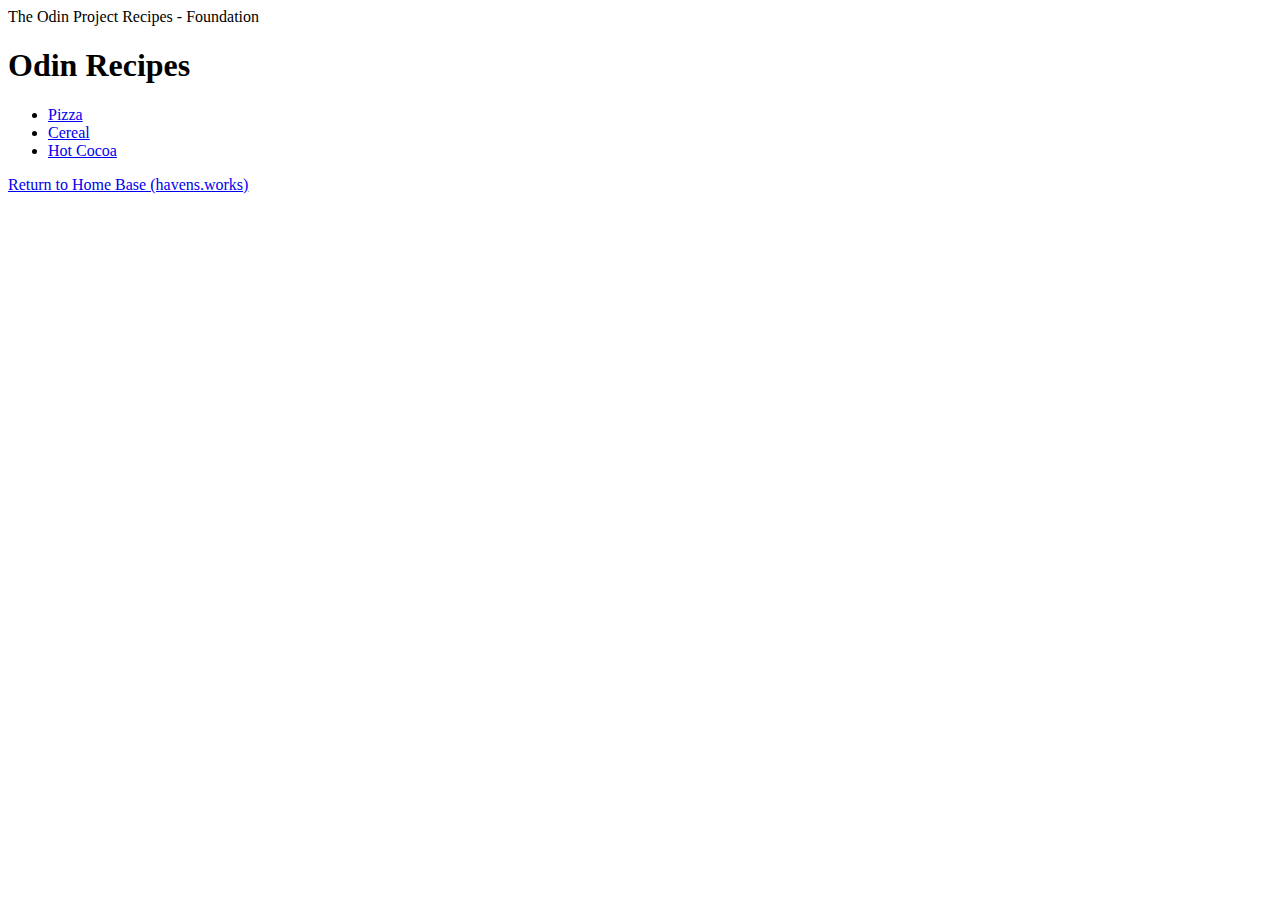
<file: index.html>
<!DOCTYPE html>
<html lang="en">
    <head><title>The Odin Project Recipes - Foundation</title>
        The Odin Project Recipes - Foundation
    </head>
    <body>
        <h1>Odin Recipes</h1>
        <ul>
            <li><a href="recipes/pizza.html">Pizza</a></li>
            <li><a href="recipes/cereal.html">Cereal</a></li>
            <li><a href="recipes/hotcocoa.html">Hot Cocoa</a></li>
        </ul>
        <a href="https://www.havens.works">Return to Home Base (havens.works)</a>
    </body>
</file>
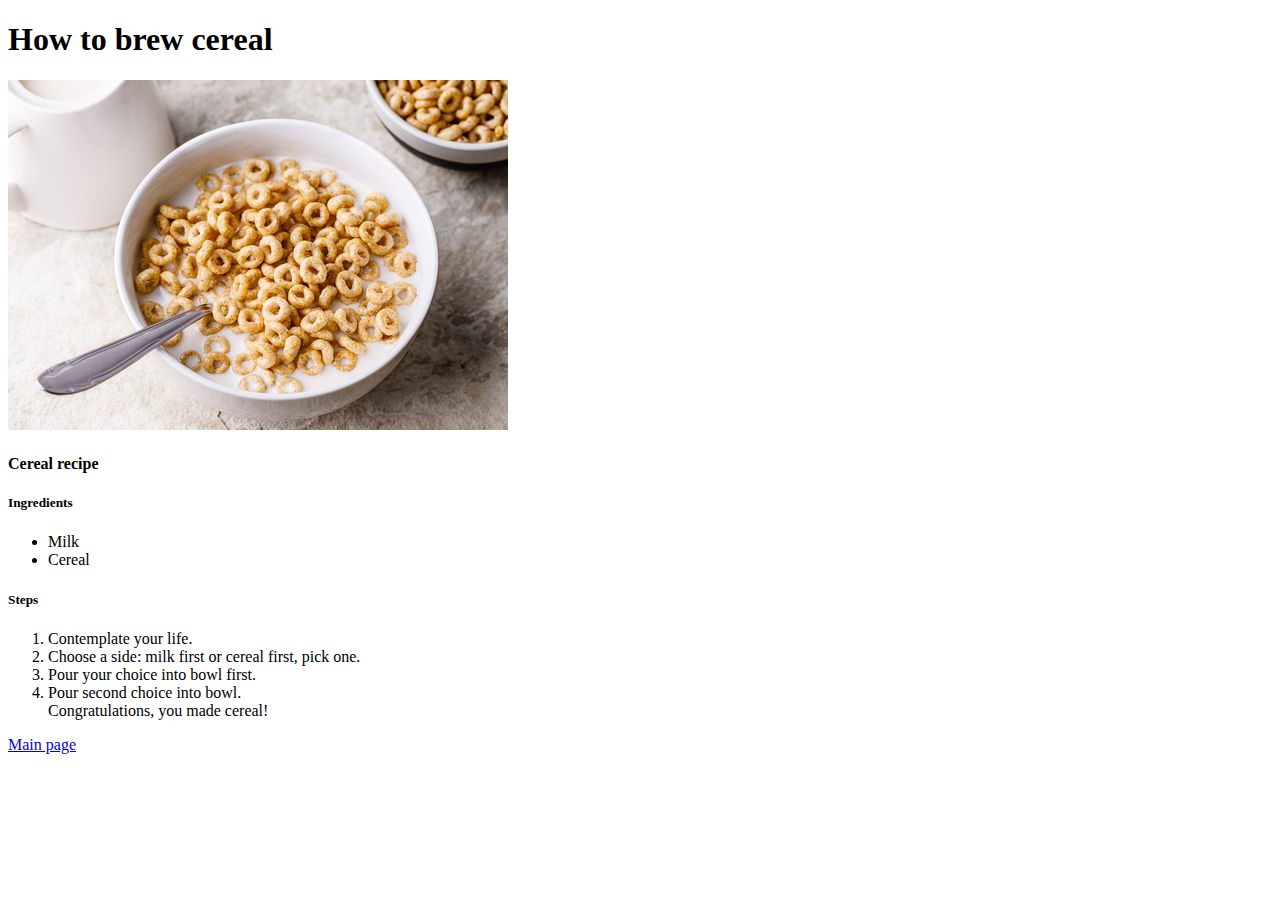
<file: recipes/cereal.html>
<!DOCTYPE html>
<html lang="en">
    <head>
        <title>How to brew cereal</title>
        <h1>How to brew cereal</h1>
    </head>
    <body>
        <img src="../images/cereal.jpg">
        <h4>Cereal recipe</h4>
        <h5>Ingredients</h5>
        <ul>
            <li>Milk</li>
            <li>Cereal</li>
        </ul>
        <h5>Steps</h5>
        <ol>
            <li>Contemplate your life.</li>
            <li>Choose a side: milk first or cereal first, pick one.</li>
            <li>Pour your choice into bowl first.</li>
            <li>Pour second choice into bowl.</li>
        Congratulations, you made cereal!
        </ol>

        <a href="../index.html">Main page</a>
    </body>
</file>
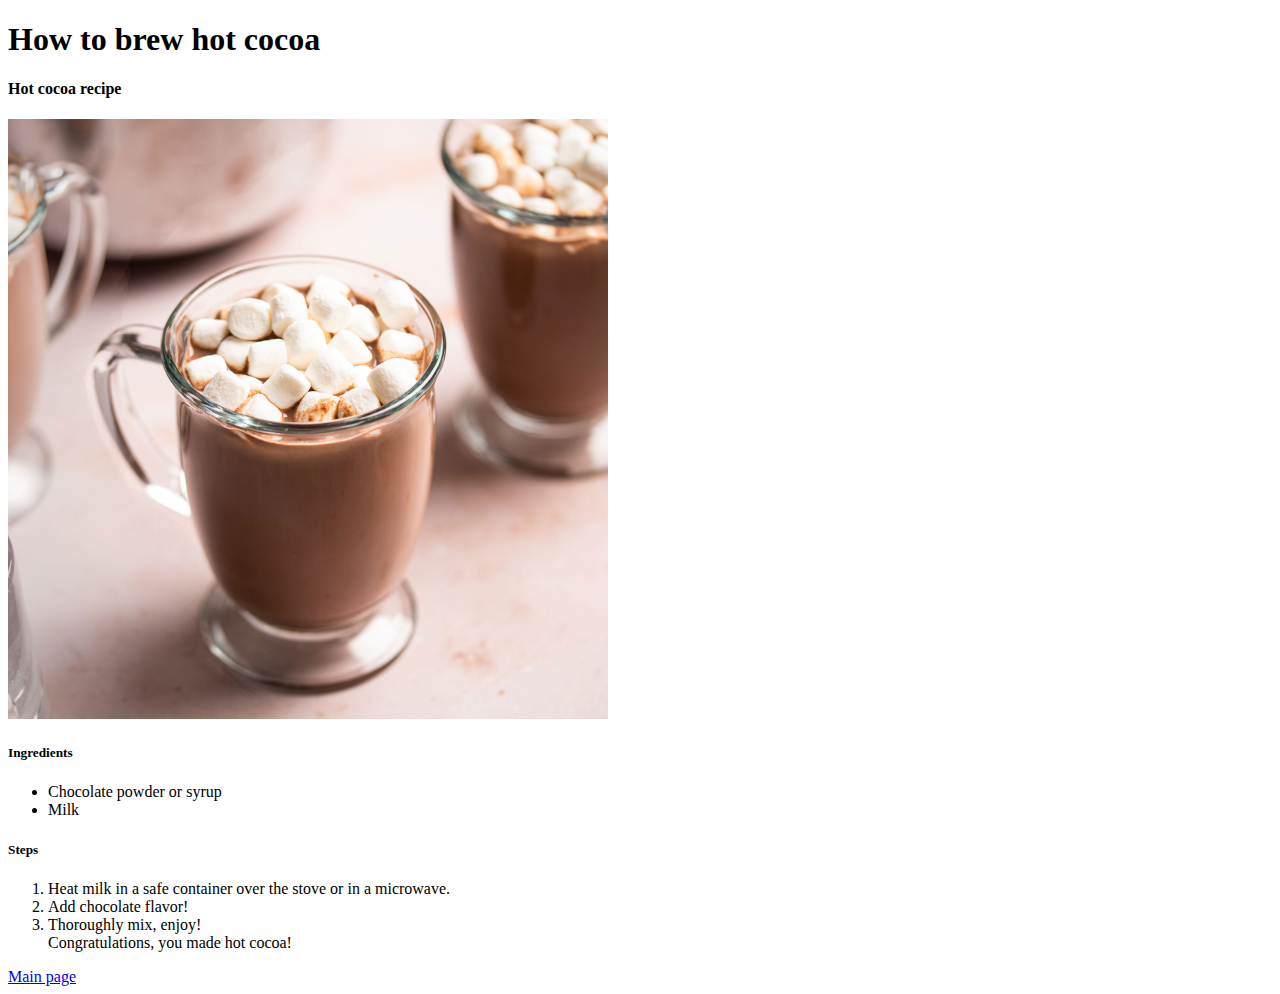
<file: recipes/hotcocoa.html>
<!DOCTYPE html>
<html lang="en">
    <head>
        <title>How to brew hot cocoa</title>
        <h1>How to brew hot cocoa</h1>
    </head>
    <body>
        <h4>Hot cocoa recipe</h4>
        <img src="../images/hotcocoa.jpg" style="width:600px;height:600px">
        <h5>Ingredients</h5>
        <ul>
            <li>Chocolate powder or syrup</li>
            <li>Milk</li>
        </ul>
        <h5>Steps</h5>
        <ol>
            <li>Heat milk in a safe container over the stove or in a microwave.</li>
            <li>Add chocolate flavor!</li>
            <li>Thoroughly mix, enjoy!</li>
        Congratulations, you made hot cocoa!
        </ol>

        <a href="../index.html">Main page</a>
    </body>
</file>
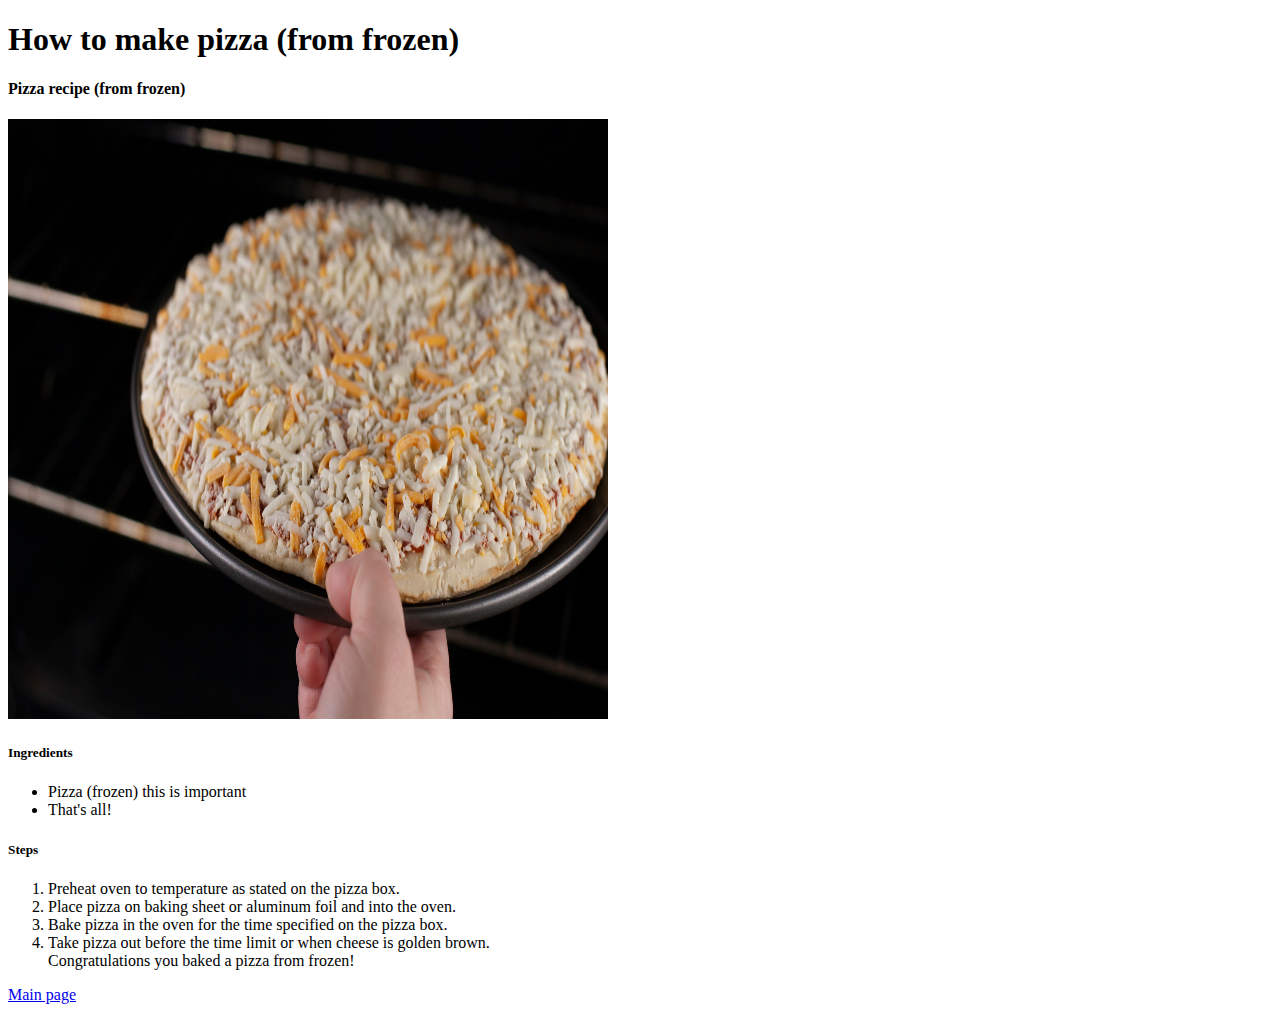
<file: recipes/pizza.html>
<!DOCTYPE html>
<html lang="en">
    <head>
        <title>How to make pizza (from frozen)</title>
        <h1>How to make pizza (from frozen)</h1>
    </head>
    <body>
        <h4>Pizza recipe (from frozen)</h4>
        <img src="../images/pizza.jpg" style="width:600px;height:600px">
        <h5>Ingredients</h5>
        <ul>
            <li>Pizza (frozen) this is important</li>
            <li>That's all!</li>
        </ul>
        <h5>Steps</h5>
        <ol>
            <li>Preheat oven to temperature as stated on the pizza box.</li>
            <li>Place pizza on baking sheet or aluminum foil and into the oven.</li>
            <li>Bake pizza in the oven for the time specified on the pizza box.</li>
            <li>Take pizza out before the time limit or when cheese is golden brown.</li>
        Congratulations you baked a pizza from frozen!
        </ol>

        <a href="../index.html">Main page</a>
    </body>
</file>
